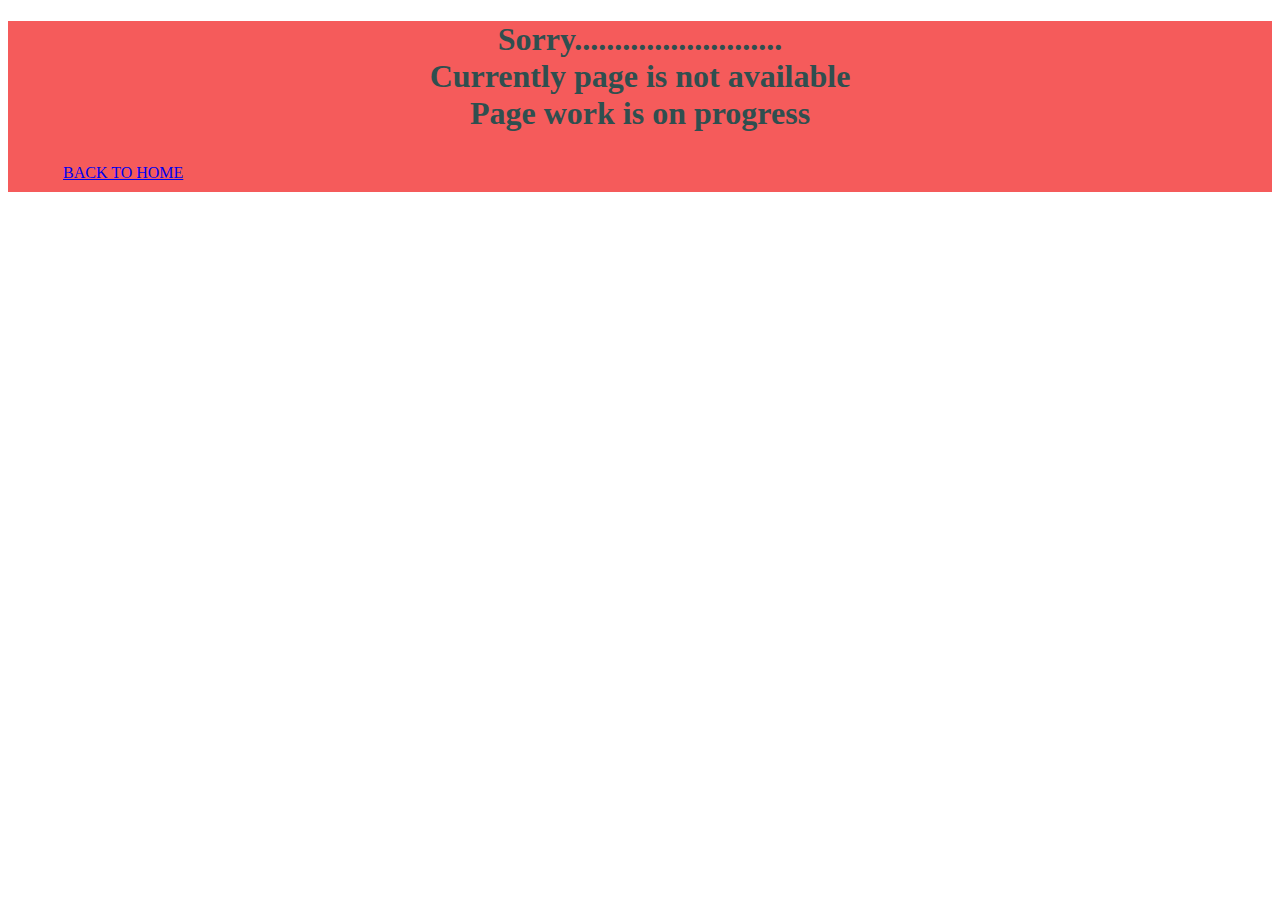
<file: portfolio.html>
<!DOCTYPE html>
<html lang="">

<head>
    <meta charset="utf-8">
    <meta name="viewport" content="width=device-width, initial-scale=1.0">
    <title>Portfolio</title>
    <style>
        .head {
            background-color:
            #f55b5b;
            color:darkslategray;
        background-size: cover;    
        }

        h1 {
            text-align: center;
        }
        ul {
            float: center;
            display:flex;
            list-style:none;
            margin: 10px;
            padding: 10px;
        }
        ul li a{
            padding:35px;
            
        }

    </style>
</head>

<body>
    <div class="head">
        <h1>Sorry..........................<br> Currently page is not available <br> Page work is on progress</h1>
        
        
        
        <p><ul>
               <li><a href="index.html">BACK TO HOME</a></li>
            <!--  <li> <a href="#aboutsec">ABOUT US</a>   </li>  
               <li><a href="gallery.html">GALLERY</a></li>
               <li><a href="portfolio.html">PORTFOLIO</a></li>
                 <li><a href="#"> BOOKING</a></li>
               <li><a href="form.html">HIRE US</a></li>
               <li><a href="contact%20us%20link.html">CONTACT US</a></li>-->
           </ul></p>
    </div>
</body>

</html>
</file>
